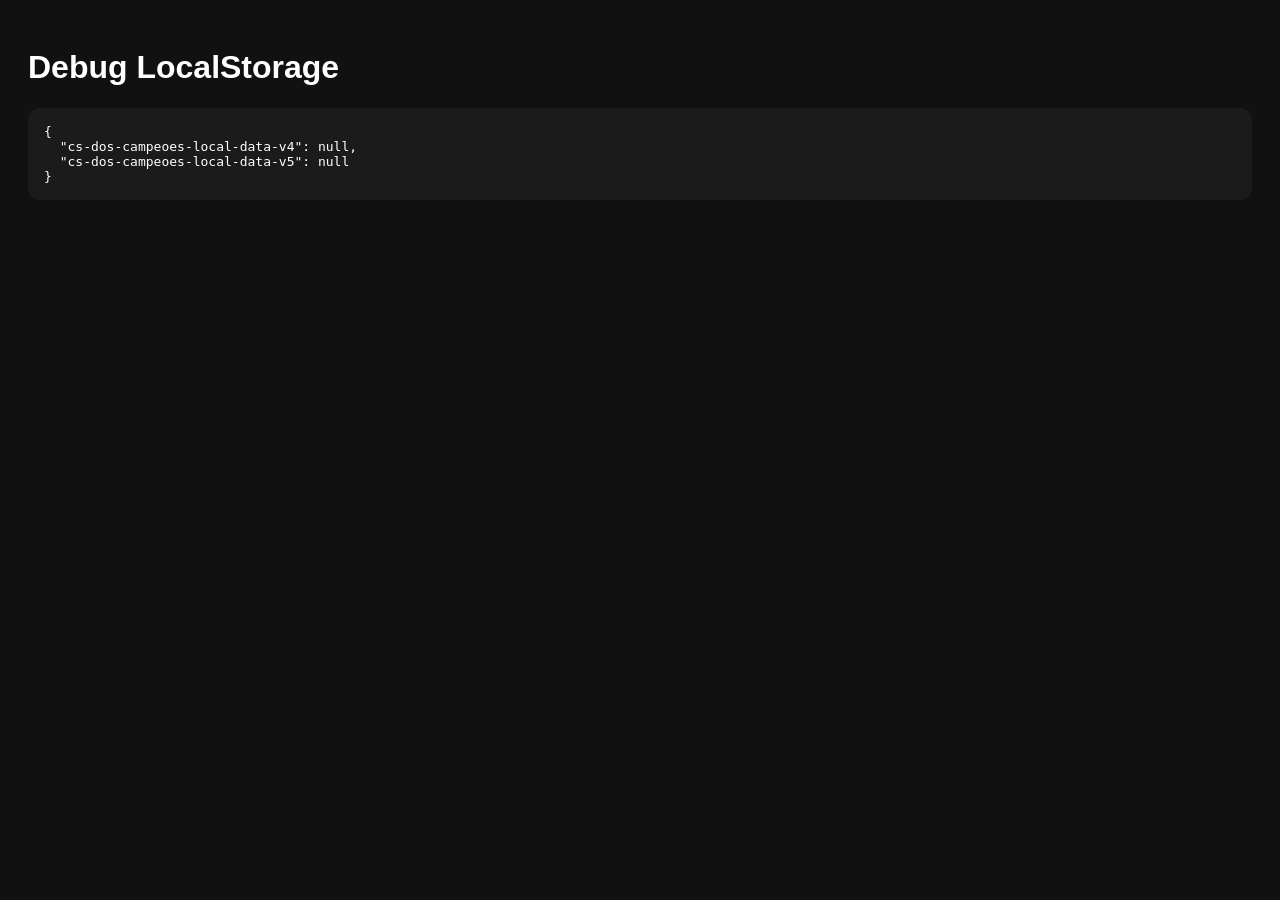
<file: debug-storage.html>
<!DOCTYPE html>
<html lang="pt-BR">
<head>
  <meta charset="UTF-8" />
  <meta name="viewport" content="width=device-width, initial-scale=1.0" />
  <title>Debug Storage</title>
  <style>
    body { font-family: Arial, sans-serif; background: #111; color: #fff; padding: 20px; }
    pre { white-space: pre-wrap; word-break: break-word; background: #1b1b1b; padding: 16px; border-radius: 12px; }
  </style>
</head>
<body>
  <h1>Debug LocalStorage</h1>
  <pre id="out"></pre>
  <script>
    const keys = [
      'cs-dos-campeoes-local-data-v4',
      'cs-dos-campeoes-local-data-v5'
    ];
    const result = {};
    keys.forEach((key) => {
      const raw = localStorage.getItem(key);
      result[key] = raw ? JSON.parse(raw) : null;
    });
    document.getElementById('out').textContent = JSON.stringify(result, null, 2);
  </script>
</body>
</html>
</file>
